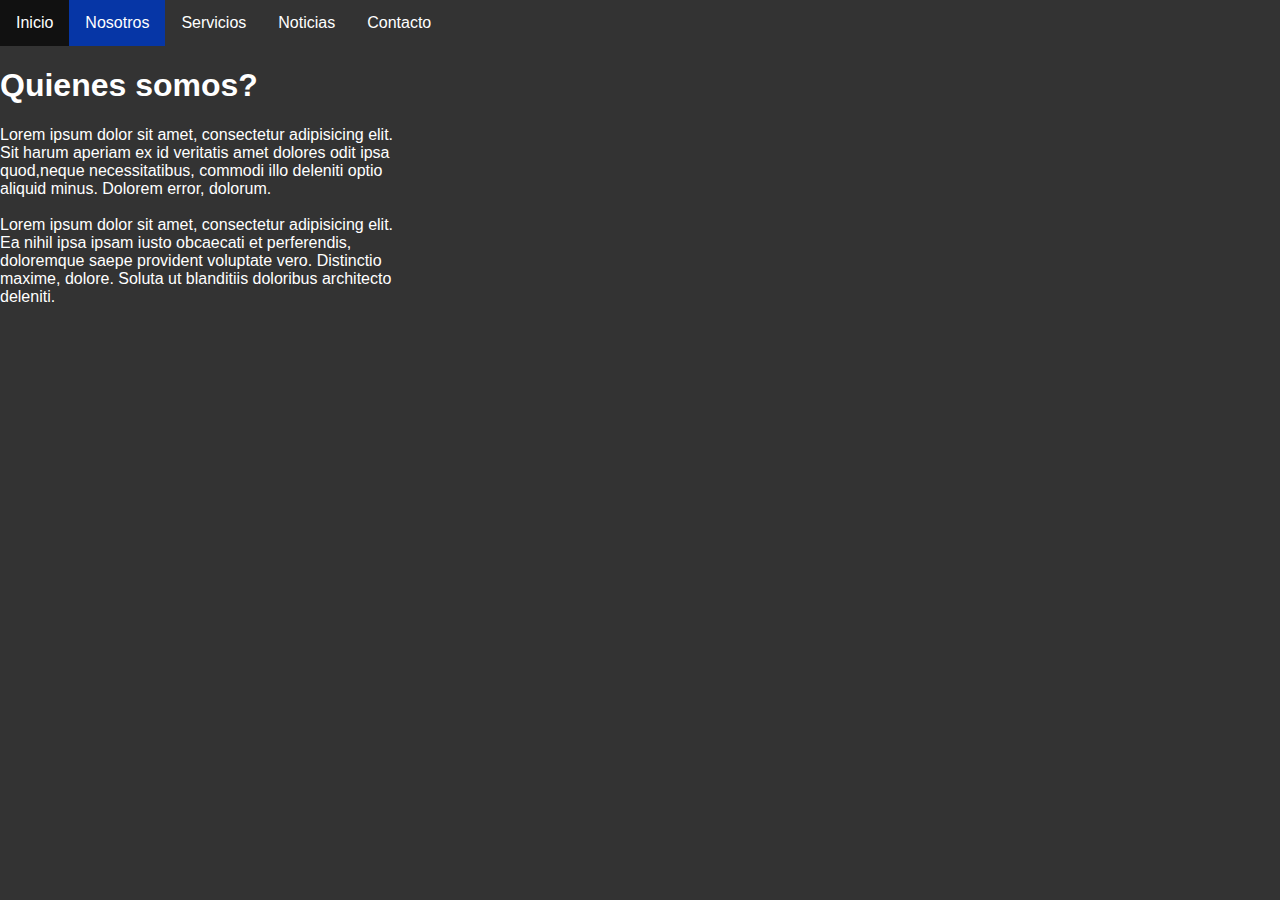
<file: Tarea web/nosotros.html>
<!DOCTYPE html>
<html lang="en">
<head>
	<meta charset="UTF-8">
	<meta name="viewport" content="width=device-width, initial-scale=1">
	<link rel="stylesheet" type="text/css" href="estilo.css">
	<link rel="stylesheet" type="text/css" href="animaciones.css">
	<title>Nosotros</title>
</head>
<body>

<ul>
  <li><a href="index.html">Inicio</a></li>
  <li><a class="barra" href="nosotros.html">Nosotros</a></li>
  <li><a href="servicios.html">Servicios</a></li>
  <li><a href="noticias.html">Noticias</a></li>
  <li><a href="contacto.html">Contacto</a></li>
</ul>

<h1 class="animated fadeInLeftBig fast" style="color: white">Quienes somos?</h1>
<p style="width: 400px; color: white;">Lorem ipsum dolor sit amet, consectetur adipisicing elit. Sit harum aperiam ex id veritatis amet dolores odit ipsa quod,neque necessitatibus, commodi illo deleniti optio aliquid minus. Dolorem error, dolorum. <br><br>Lorem ipsum dolor sit amet, consectetur adipisicing elit. Ea nihil ipsa ipsam iusto obcaecati et perferendis, doloremque saepe provident voluptate vero. Distinctio maxime, dolore. Soluta ut blanditiis doloribus architecto deleniti.</p>
	
</body>
</html>
</file>
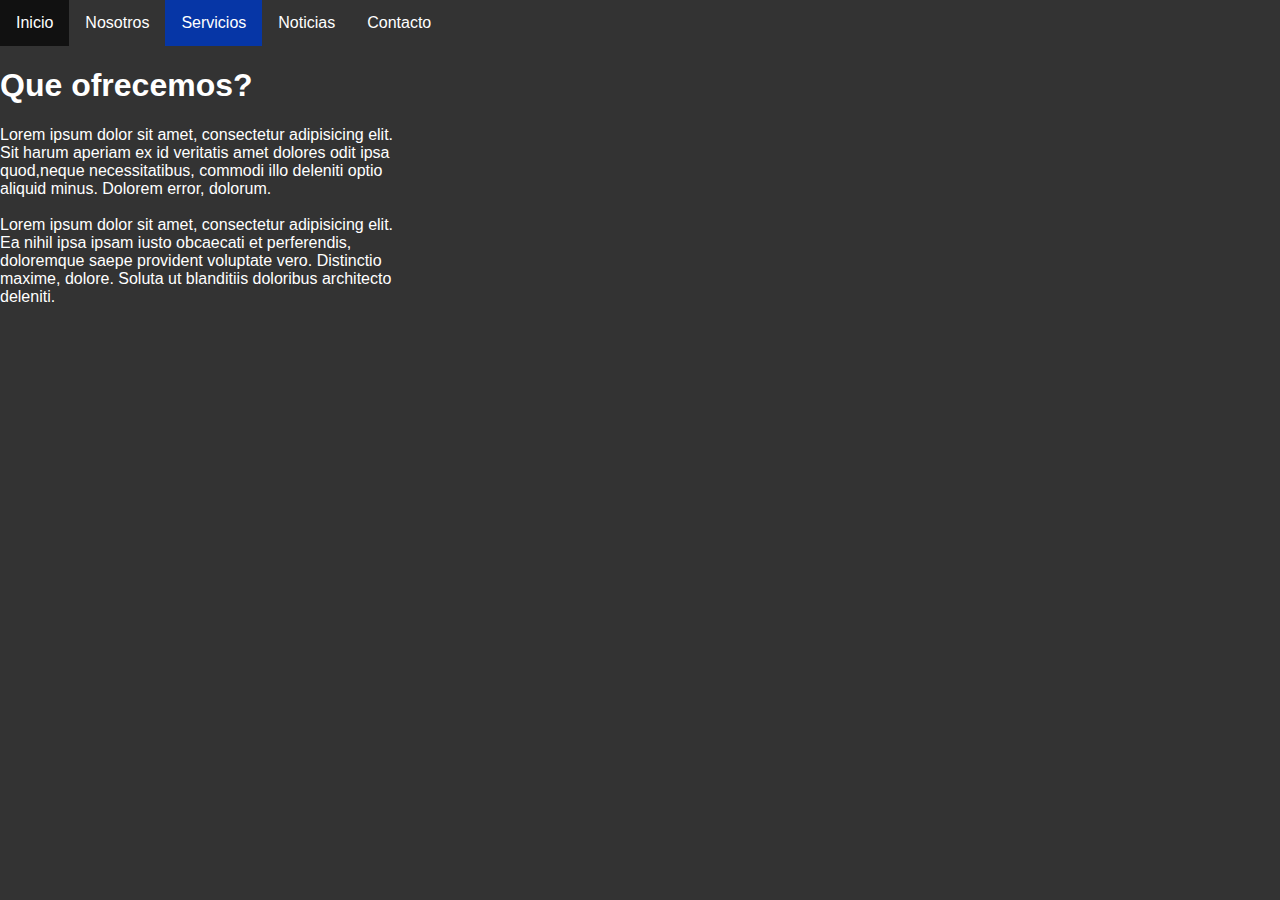
<file: Tarea web/servicios.html>
<!DOCTYPE html>
<html lang="en">
<head>
	<meta charset="UTF-8">
	<meta name="viewport" content="width=device-width, initial-scale=1">
	<link rel="stylesheet" type="text/css" href="estilo.css">
	<link rel="stylesheet" type="text/css" href="animaciones.css">
	<title>Servicios</title>
</head>
<body>
<ul>
  <li><a href="index.html">Inicio</a></li>
  <li><a href="nosotros.html">Nosotros</a></li>
  <li><a class="barra" href="servicios.html">Servicios</a></li>
  <li><a href="noticias.html">Noticias</a></li>
  <li><a href="contacto.html">Contacto</a></li>
</ul>

<h1 class="animated fadeInLeftBig fast" style="color: white">Que ofrecemos?</h1>
<p style="width: 400px; color: white;">Lorem ipsum dolor sit amet, consectetur adipisicing elit. Sit harum aperiam ex id veritatis amet dolores odit ipsa quod,neque necessitatibus, commodi illo deleniti optio aliquid minus. Dolorem error, dolorum. <br><br>Lorem ipsum dolor sit amet, consectetur adipisicing elit. Ea nihil ipsa ipsam iusto obcaecati et perferendis, doloremque saepe provident voluptate vero. Distinctio maxime, dolore. Soluta ut blanditiis doloribus architecto deleniti.</p>
</body>
</html>
</file>
<file: Tarea web/estilo.css>
ul {
  list-style-type: none;
  margin: 0;
  padding: 0;
  overflow: hidden;
  background-color: #333;
}

li {
  float: left;
}

li a {
  display: block;
  color: white;
  text-align: center;
  padding: 14px 16px;
  text-decoration: none;
}

li a:hover {
  background-color: #111;
}

.barra {
  background-color: #0636A6;
}

.encabezado{

  margin: 100px;
  text-align: center;

}

* {
  box-sizing: border-box;
}

body {
  font-family: Verdana, sans-serif; 
  margin:0px;
  background-color: #333;
}

img {
  vertical-align: middle;
}

.slideshow-container {
  width: 1000px;
  position: relative;
  margin: auto;
}

.mySlides {
  display: none;
}

.prev, .next {
  cursor: pointer;
  position: absolute;
  top: 50%;
  width: auto;
  margin-top: -22px;
  padding: 16px;
  color: white;
  font-weight: bold;
  font-size: 18px;
  transition: 0.6s ease;
  border-radius: 0 3px 3px 0;
  user-select: none;
}

.next {
  right: 0;
  border-radius: 3px 0 0 3px;
}

.prev:hover, .next:hover {
  background-color: rgba(0,0,0,0.8);
}

.text {
  color: #000;
  font-size: 60px;
  padding: 8px 12px;
  position: absolute;
  font-family: 'Lobster', cursive;
  bottom: 50%;
  width: 100%;
  text-align: center;
}

.dot {
  cursor: pointer;
  height: 15px;
  width: 15px;
  margin: 0 2px;
  background-color: #bbb;
  border-radius: 50%;
  display: inline-block;
  transition: background-color 0.6s ease;
}

.active, .dot:hover {
  background-color: #717171;
}

.fade {
  -webkit-animation-name: fade;
  -webkit-animation-duration: 1.5s;
  animation-name: fade;
  animation-duration: 1.5s;
}

@-webkit-keyframes fade {
  from {opacity: .4}
  to {opacity: 1}
}

@keyframes fade {
  from {opacity: .4}
  to {opacity: 1}
}

@media only screen and (max-width: 100%) {
  .prev, .next,.text {font-size: 11px}
}

footer{

  margin-top: 100px;
  border-top: solid 1px white;
  color: white;
}
</file>
